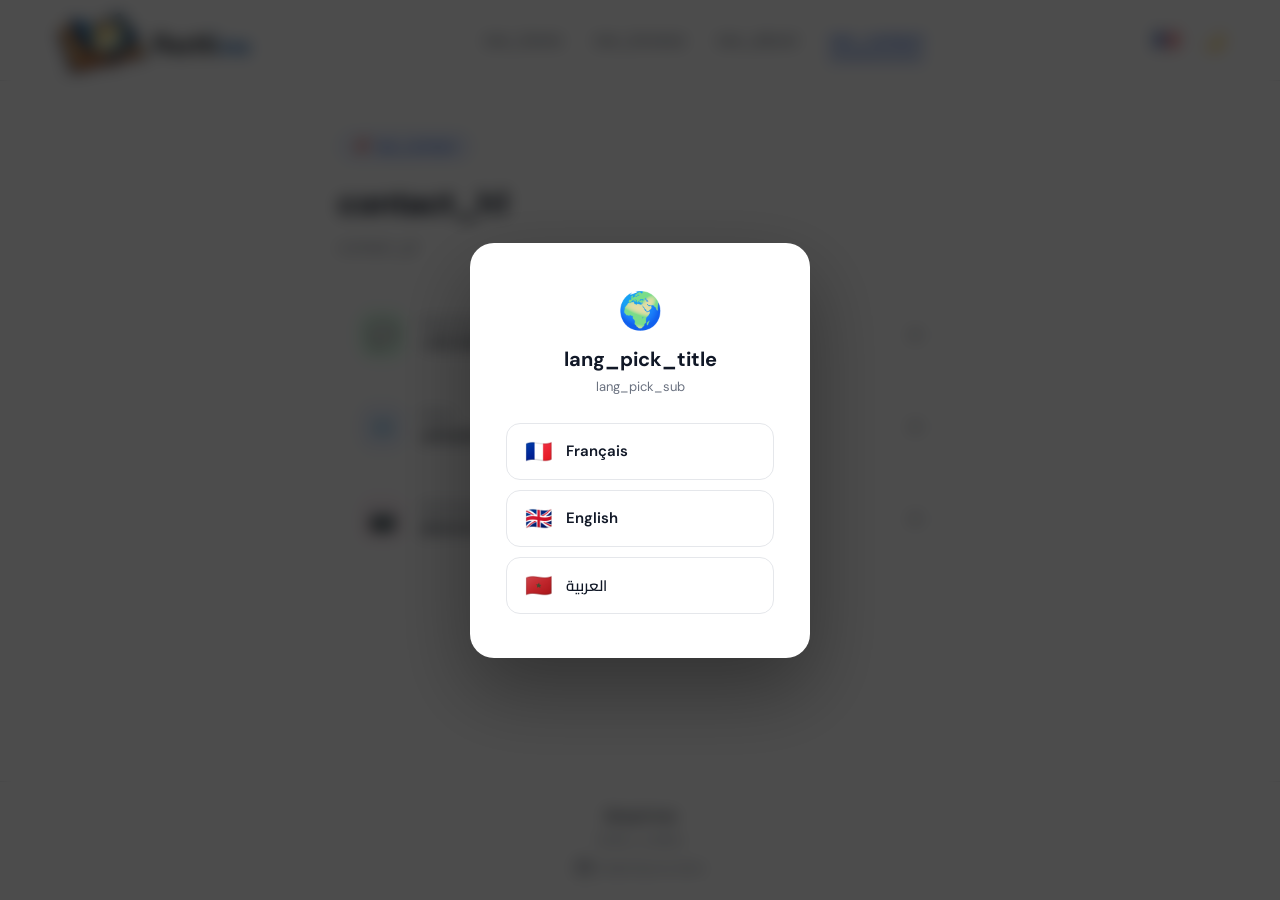
<file: contact.html>
<!DOCTYPE html>
<html lang="fr" class="pre-lang">
<head>
  <meta charset="UTF-8">
  <meta name="viewport" content="width=device-width, initial-scale=1.0">
  <title>Qrayti.ma | Contact</title>
  
  <!-- CSS Load Order STRICT: shared.css -> page.css -->
  <link rel="stylesheet" href="assets/css/shared.css?v=1">
  <link rel="stylesheet" href="assets/css/contact.css?v=1">
</head>
<body>

  <!-- Full Overlays (Onboarding / Spots) -->
  <div class="full-overlay" id="langPickerOverlay">
    <div class="picker-box">
      <div class="picker-emoji">🌍</div>
      <h2 data-i18n="lang_pick_title">Choisissez votre langue</h2>
      <p data-i18n="lang_pick_sub">Choose your language / اختر لغتك</p>
      <div class="picker-btns col">
        <button class="pick-btn row" onclick="pickLang('fr')"><span class="flag">🇫🇷</span> Français</button>
        <button class="pick-btn row" onclick="pickLang('en')"><span class="flag">🇬🇧</span> English</button>
        <button class="pick-btn row" onclick="pickLang('ar')"><span class="flag">🇲🇦</span> العربية</button>
      </div>
    </div>
  </div>

  <div class="full-overlay" id="themePickerOverlay">
    <div class="picker-box">
      <div class="picker-emoji">👋</div>
      <h2><span data-i18n="onboard_welcome">Bienvenue sur Qrayti.ma</span></h2>
      <p><span data-i18n="onboard_sub">Choisis ton thème préféré pour commencer</span></p>
      <div class="picker-btns">
        <button class="pick-btn" onclick="pickTheme('light')">
          <span class="pick-icon">🌤️</span> <span data-i18n="onboard_light">Clair</span>
        </button>
        <button class="pick-btn" onclick="pickTheme('dark')">
          <span class="pick-icon">🌙</span> <span data-i18n="onboard_dark">Sombre</span>
        </button>
      </div>
    </div>
  </div>

  <div class="spotlight-overlay" id="langSpotlightOverlay" onclick="dismissLangSpotlight()">
    <div class="spotlight-hole" id="langSpotlightHole"></div>
    <div class="spotlight-tooltip" id="langSpotlightTooltip">
      <p data-i18n="spotlight_lang">Tu peux changer la langue ici 🌍</p>
      <button class="spotlight-gotit" data-i18n="gotit">OK, compris !</button>
    </div>
  </div>

  <div class="spotlight-overlay" id="spotlightOverlay" onclick="dismissSpotlight()">
    <div class="spotlight-hole" id="spotlightHole"></div>
    <div class="spotlight-tooltip" id="spotlightTooltip">
      <p data-i18n="spotlight_theme">Tu peux toujours changer le thème ici 🎨</p>
      <button class="spotlight-gotit" data-i18n="gotit">OK, compris !</button>
    </div>
  </div>

  <!-- Navbar -->
  <nav>
    <a href="index.html" class="logo"><img src="assets/icons/logo.png" alt="Qrayti.ma"></a>
    <div class="nav-links">
      <a href="index.html"><span data-i18n="nav_home">Accueil</span></a>
      <a href="browse.html"><span data-i18n="nav_browse">Parcourir</span></a>
      <a href="about.html"><span data-i18n="nav_about">À propos</span></a>
      <a href="contact.html" class="active"><span data-i18n="nav_contact">Contact</span></a>
    </div>
    <div class="nav-right">
      <div class="lang-wrapper" id="langWrapper">
        <button class="lang-nav-btn" id="langBtn" onclick="toggleLangMenu()">🇫🇷</button>
        <div class="lang-nav-dropdown" id="langDropdown">
           <button onclick="switchLang('fr')">🇫🇷 Français</button>
           <button onclick="switchLang('en')">🇬🇧 English</button>
           <button onclick="switchLang('ar')">🇲🇦 العربية</button>
        </div>
      </div>
      <button class="dark-toggle" onclick="toggleDark()" id="darkBtn">🌙</button>
      <div class="hamburger" onclick="toggleMobileMenu()"><span></span><span></span><span></span></div>
    </div>
  </nav>

  <!-- Mobile Menu -->
  <div class="mobile-menu" id="mobileMenu">
    <a href="index.html"><span data-i18n="nav_home">Accueil</span></a>
    <a href="browse.html"><span data-i18n="nav_browse">Parcourir</span></a>
    <a href="about.html"><span data-i18n="nav_about">À propos</span></a>
    <a href="contact.html" class="active"><span data-i18n="nav_contact">Contact</span></a>
  </div>

  <!-- Page Content -->
  <main class="contact-page">
    <div class="contact-header">
      <div class="contact-badge">📌 <span data-i18n="nav_contact">Contact</span></div>
      <h1 data-i18n="contact_h1">Contactez-nous</h1>
      <p data-i18n="contact_p1">Tu as une question, une suggestion ou un document à partager ? N'hésite pas à nous contacter.</p>
    </div>

    <!-- Skeleton rows shown while loading -->
    <div class="contact-list" id="loadingContacts">
      <div class="contact-skeleton"><div class="skel"></div><div class="skel"></div><div class="skel"></div></div>
    </div>

    <!-- Cards rendered here by contact.js -->
    <div id="contactGrid"></div>

    <div id="contactError" class="contact-error" style="display:none;"></div>
  </main>

  <!-- Footer -->
  <footer>
    <div style="font-weight: 500; font-size: 15px; margin-bottom: 6px; color: var(--text);">Qrayti.ma</div>
    <div style="margin-bottom: 12px;"><span data-i18n="footer_credits">Créé par FSDM Students pour les étudiants FSDM</span></div>
    <a href="https://github.com/Qrayti" target="_blank" style="color: var(--muted); text-decoration: none; display: flex; align-items: center; justify-content: center; gap: 6px;">
      <svg width="16" height="16" viewBox="0 0 24 24" fill="currentColor"><path d="M12 0c-6.626 0-12 5.373-12 12 0 5.302 3.438 9.8 8.207 11.387.599.111.793-.261.793-.577v-2.234c-3.338.726-4.033-1.416-4.033-1.416-.546-1.387-1.333-1.756-1.333-1.756-1.089-.745.083-.729.083-.729 1.205.084 1.839 1.237 1.839 1.237 1.07 1.834 2.807 1.304 3.492.997.107-.775.418-1.305.762-1.604-2.665-.305-5.467-1.334-5.467-5.931 0-1.311.469-2.381 1.236-3.221-.124-.303-.535-1.524.117-3.176 0 0 1.008-.322 3.301 1.23.957-.266 1.983-.399 3.003-.404 1.02.005 2.047.138 3.006.404 2.291-1.552 3.297-1.23 3.297-1.23.653 1.653.242 2.874.118 3.176.77.84 1.235 1.911 1.235 3.221 0 4.609-2.807 5.624-5.479 5.921.43.372.823 1.102.823 2.222v3.293c0 .319.192.694.801.576 4.765-1.589 8.199-6.086 8.199-11.386 0-6.627-5.373-12-12-12z"/></svg> 
      Code Source Libre
    </a>
  </footer>

  <!-- JS Load Order STRICT: shared.js -> page.js -->
  <script src="assets/js/shared.js?v=1"></script>
  <script src="assets/js/contact.js?v=1"></script>
</body>
</html>
</file>
<file: assets/css/shared.css>
/* =====================================================================
 * QRAYTI.MA - SHARED CSS
 * Global Reset, Variables, Typography, Navigation, Footer, Modals 
 * ===================================================================== */

/* --- Fonts --- */
@import url('https://fonts.googleapis.com/css2?family=DM+Sans:wght@400;500;600;700&family=Cairo:wght@400;500;600;700&display=swap');

/* --- Root Variables --- */
:root { 
  --blue:#1a56db; 
  --blue-light:#eff4ff; 
  --blue-mid:#c7d9ff; 
  --text:#111827; 
  --muted:#6b7280; 
  --border:#e5e7eb; 
  --white:#ffffff; 
  --bg:#ffffff; 
  --card:#ffffff; 
  --nav-bg:rgba(255,255,255,0.95); 
  --input-bg:#ffffff; 
}

/* --- Dark Mode Enhancements (Logo protection handled globally) --- */
html.dark body { 
  --text:#f3f4f6; 
  --muted:#9ca3af; 
  --border:#374151; 
  --white:#1f2937; 
  --bg:#111827; 
  --card:#1f2937; 
  --nav-bg:rgba(17,24,39,0.97); 
  --input-bg:#1f2937; 
  --blue-light:#1e3a5f; 
  --blue-mid:#1e3a8a; 
}

/* Base Styles */
* { box-sizing: border-box; margin: 0; padding: 0; }
html, body { overflow-x: hidden; } 
body { 
  font-family: 'DM Sans', sans-serif; 
  background: var(--bg); 
  color: var(--text); 
  min-height: 100vh; 
  transition: background .2s, color .2s; 
  display: flex;
  flex-direction: column;
}

/* --- Language Specific Fonts + Fades --- */
html[lang='ar'] body, html[lang='ar'] button, html[lang='ar'] input { font-family: 'Cairo', sans-serif !important; }
html.pre-lang body { visibility: hidden; }

/* --- Global Utilities (RTL Mirroring handled via Logical Props where possible) --- */
/* RTL Flipping */
html[dir="rtl"] .flip-rtl { transform: scaleX(-1); }

/* --- Navigation --- */
nav { 
  display: flex; align-items: center; justify-content: space-between; 
  /* Symmetric horizontal padding; vertical auto so header only grows with logo */
  padding: 0 48px;
  /* box-shadow avoids subpixel border-bottom misalignment */
  box-shadow: 0 1px 0 0 var(--border);
  position: sticky; top: 0; background: var(--nav-bg); 
  backdrop-filter: blur(10px); z-index: 100; 
}
.logo { 
  display: flex; 
  align-items: center; 
  justify-content: center;
  text-decoration: none; 
  transition: all 0.3s cubic-bezier(0.25, 0.8, 0.25, 1); 
  border-radius: 16px;
}
.logo img { 
  height: 80px; /* Reduced to help main content fit above the fold */
  width: auto; 
  filter: none; 
  transition: all 0.3s cubic-bezier(0.25, 0.8, 0.25, 1); 
}

/* Dark mode logo: no background plate.
   Instead, we use a multi-layer drop-shadow on the IMG to create a bright
   luminous halo effect — making the logo glow against the dark background
   without any boxy container. The logo text naturally uses dark ink which
   we partially compensate with a warm white outer glow. */
html.dark .logo img {
  filter:
    drop-shadow(0 0 8px rgba(255, 255, 255, 0.80))
    drop-shadow(0 0 16px rgba(255, 255, 255, 0.45))
    drop-shadow(0 0 28px rgba(147, 197, 253, 0.30));
}

html.dark .logo:hover img {
  filter:
    drop-shadow(0 0 10px rgba(255, 255, 255, 0.95))
    drop-shadow(0 0 22px rgba(255, 255, 255, 0.60))
    drop-shadow(0 0 36px rgba(99, 179, 237, 0.45));
  transform: scale(1.03);
}

html.dark .logo {
  background: none;
  border-radius: 0;
  padding: 0;
  border: none;
  box-shadow: none;
  backdrop-filter: none;
}

.nav-links { display: flex; align-items: center; gap: 32px; }
.nav-links a { 
  font-size: 15px; font-weight: 600; color: var(--muted); 
  text-decoration: none; transition: all .2s; 
}
.nav-links a:hover { color: var(--text); transform: translateY(-1px); } 
.nav-links a.active { color: var(--blue); font-weight: 700; position: relative; }
.nav-links a.active::after {
  content: ''; position: absolute; bottom: -8px; left: 0; right: 0;
  height: 3px; background: var(--blue); border-radius: 3px;
}

.nav-right { display: flex; align-items: center; gap: 12px; }

/* Dark Toggle */
.dark-toggle { 
  width: 36px; height: 36px; border-radius: 50%; border: 1.5px solid var(--border); 
  background: var(--card); color: var(--text); cursor: pointer; 
  font-size: 16px; display: flex; align-items: center; justify-content: center; 
  transition: all .2s; flex-shrink: 0; 
}
.dark-toggle:hover { border-color: var(--blue); color: var(--blue); }

/* Hamburger Menu */
.hamburger { display: none; flex-direction: column; gap: 5px; cursor: pointer; padding: 4px; }
.hamburger span { display: block; width: 22px; height: 2px; background: var(--text); border-radius: 99px; }

/* Mobile Menu */
.mobile-menu { 
  display: none; flex-direction: column; padding: 16px 24px; 
  border-bottom: 1px solid var(--border); background: var(--bg); gap: 14px; 
}
.mobile-menu.open { display: flex; }
.mobile-menu a { font-size: 15px; font-weight: 500; color: var(--muted); text-decoration: none; }
.mobile-menu a.active { color: var(--blue); font-weight: 600; }

@media(max-width: 640px) { 
  nav { padding: 12px 20px; } 
  .nav-links { display: none; } 
  .hamburger { display: flex; } 
}

/* --- Language Picker (Nav Dropdown) --- */
.lang-wrapper { position: relative; }
.lang-nav-btn {
  width:36px; height:36px; border-radius:50%; border:1.5px solid var(--border);
  background:var(--card); cursor:pointer; font-size:18px; display:flex;
  align-items:center; justify-content:center; transition:all .2s; flex-shrink:0;
}
.lang-nav-btn:hover { border-color:var(--blue); }
.lang-nav-dropdown {
  display:none; position:absolute; top:calc(100% + 8px); right:0;
  background:var(--card); border:1.5px solid var(--border); border-radius:12px;
  padding:6px; min-width:140px; box-shadow:0 8px 24px rgba(0,0,0,0.12); z-index:500;
}
html[dir='rtl'] .lang-nav-dropdown { right:auto; left:0; }
.lang-nav-dropdown.open { display:flex; flex-direction:column; gap:2px; }
.lang-nav-dropdown button {
  display:flex; align-items:center; gap:10px; padding:8px 10px;
  border:none; background:none; cursor:pointer; font-size:13px; font-weight:500;
  color:var(--text); border-radius:8px; width:100%;
  font-family:'DM Sans','Cairo',sans-serif; transition:background .15s;
}
.lang-nav-dropdown button:hover { background:var(--blue-light); color:var(--blue); }

/* --- Modals & Overlays (Theme, Lang, PDF, Coachmarks) --- */

/* PDF Overlay */
.pdf-overlay { 
  display:none; position:fixed; inset:0; background:rgba(0,0,0,0.85); 
  z-index:1000; align-items:center; justify-content:center; backdrop-filter:blur(8px); 
}
@media(max-width: 640px) {
  .pdf-overlay { align-items: flex-start; justify-content: flex-start; padding: 0; }
}
.pdf-overlay.open { display:flex; }
.pdf-modal { 
  background:var(--card); border-radius:16px; width:96vw; max-width:1400px; 
  height:96vh; display:flex; flex-direction:column; box-shadow:0 32px 90px rgba(0,0,0,0.5); 
  overflow:hidden; 
}
.pdf-modal-header { 
  display:flex; align-items:center; justify-content:space-between; 
  padding:14px 20px; border-bottom:1px solid var(--border); flex-shrink:0;
  background: var(--card); 
  position: relative; z-index: 100;
  /* Support for notches and status bars */
  padding-top: calc(14px + env(safe-area-inset-top, 0px));
}
@media(max-width: 480px) {
  .pdf-modal-title { font-size: 13px; max-width: 50%; }
  .pdf-modal-header { 
    padding: 10px 12px;
    padding-top: calc(10px + env(safe-area-inset-top, 0px));
  }
  .pdf-btn { padding: 6px 10px; font-size: 12px; }
}
.pdf-modal-actions { display:flex; gap:8px; flex-shrink:0; }
.pdf-btn { 
  padding:7px 14px; border-radius:8px; font-size:13px; font-weight:600; 
  cursor:pointer; border:1.5px solid var(--border); background:var(--card); 
  color:var(--text); text-decoration:none; display:flex; align-items:center; 
  gap:5px; transition:all .15s; font-family:'DM Sans',sans-serif; 
}
.pdf-btn:hover { border-color:var(--blue); color:var(--blue); }
.pdf-btn.primary { background:var(--blue); color:white; border-color:var(--blue); }
.pdf-btn.primary:hover { background:#1447c0; }
.pdf-iframe-wrapper { flex:1; position:relative; overflow:hidden; }
.pdf-iframe-wrapper #pdfZoomScaler {
  position: absolute;
  top: 0; left: 0;
  width: 100%;
  height: 100%;
  transform-origin: top center;
  transition: transform 0.2s ease;
}
.pdf-iframe-wrapper iframe { 
  position:absolute; 
  top:-42px; /* Hide Drive header */
  left:0; 
  width:100%; 
  height:calc(100% + 42px); 
  border:none; 
}
@media(max-width: 640px) {
  .pdf-iframe-wrapper iframe {
     top: -42px;
     height: calc(100% + 42px);
  }
}
#pdfFrame { overflow: auto; -webkit-overflow-scrolling: touch; }
#pdfFrame::-webkit-scrollbar {
  width: 12px;
}
#pdfFrame::-webkit-scrollbar-track {
  background: var(--card);
}
#pdfFrame::-webkit-scrollbar-thumb {
  background: var(--border);
  border-radius: 6px;
}
#pdfFrame::-webkit-scrollbar-thumb:hover {
  background: var(--text);
}
.pdf-loading { flex:1; display:flex; align-items:center; justify-content:center; color:var(--muted); font-size:14px; }
@media(max-width:640px) { 
  .pdf-modal { 
    width:100vw; 
    height:100vh; 
    height: 100dvh; /* Dynamic viewport height for mobile */
    border-radius:0; 
  } 
  #pdfFrame::-webkit-scrollbar { display: none; } 
}

/* Onboarding Overlays (Theme/Lang Pickers) */
.full-overlay {
  display:none; position:fixed; inset:0; background:rgba(0,0,0,0.7);
  z-index:5000; align-items:center; justify-content:center; backdrop-filter:blur(8px);
}
.full-overlay.show { display:flex; }
.picker-box {
  background:var(--card); border-radius:24px; padding:44px 36px;
  text-align:center; width:88%; max-width:340px;
  box-shadow:0 32px 80px rgba(0,0,0,0.35);
  animation:popIn .3s cubic-bezier(.34,1.56,.64,1);
}
@keyframes popIn { from{opacity:0;transform:scale(.88)} to{opacity:1;transform:scale(1)} }
.picker-emoji { font-size:36px; margin-bottom:12px; }
.picker-box h2 { font-size:20px; font-weight:700; margin-bottom:6px; color:var(--text); }
.picker-box p  { font-size:13px; color:var(--muted); margin-bottom:28px; }
.picker-btns  { display:flex; gap:12px; }
.picker-btns.col { flex-direction: column; gap: 10px; }

.pick-btn {
  flex:1; padding:16px 12px; border-radius:14px; border:1.5px solid var(--border);
  background:var(--card); cursor:pointer; font-size:15px; font-weight:600;
  color:var(--text); font-family:'DM Sans',sans-serif;
  transition:all .15s; display:flex; flex-direction:column; align-items:center; gap:6px;
}
.pick-btn.row { flex-direction: row; gap: 14px; padding: 13px 18px; font-family:'DM Sans','Cairo',sans-serif;}
.pick-btn:hover { border-color:var(--blue); background:var(--blue-light); color:var(--blue); }
.pick-icon { font-size:26px; }
.pick-btn .flag { font-size:22px; }

/* Spotlight Coachmarks */
.spotlight-overlay {
  display:none; position:fixed; inset:0; z-index:6000; background:transparent;
}
.spotlight-overlay.show { display:block; }
.spotlight-hole {
  position:fixed; border-radius:50%;
  box-shadow:0 0 0 9999px rgba(0,0,0,0.75);
  transition:all .3s; pointer-events:none; z-index:6001;
}
.spotlight-tooltip {
  position:fixed; background:var(--card); border-radius:14px;
  padding:16px 18px; max-width:220px; z-index:6002;
  box-shadow:0 8px 32px rgba(0,0,0,0.25); border:1.5px solid var(--border);
  animation:popIn .3s cubic-bezier(.34,1.56,.64,1) .15s both;
}
.spotlight-tooltip::before {
  content:''; position:absolute; top:-8px; right:18px;
  border-left:8px solid transparent; border-right:8px solid transparent;
  border-bottom:8px solid var(--border);
}
.spotlight-tooltip::after {
  content:''; position:absolute; top:-6.5px; right:19px;
  border-left:7px solid transparent; border-right:7px solid transparent;
  border-bottom:7px solid var(--card);
}
.spotlight-tooltip p { font-size:13px; color:var(--text); line-height:1.5; margin-bottom:12px; }
.spotlight-gotit {
  width:100%; padding:8px; background:var(--blue); color:white; border:none;
  border-radius:8px; font-size:13px; font-weight:600; cursor:pointer;
  font-family:'DM Sans',sans-serif; transition:background .15s;
}
.spotlight-gotit:hover { background:#1447c0; }

/* --- Footer --- */
footer { 
  text-align:center; padding:24px; font-size:12px; color:var(--muted); 
  border-top:1px solid var(--border); margin-top: auto; 
}
</file>
<file: assets/css/contact.css>
/* =====================================================================
 * QRAYTI.MA - CONTACT PAGE CSS
 * Compact horizontal row-list design (inspired by original Qrayti design)
 * All cards visible at once without scrolling
 * ===================================================================== */

.contact-page {
  flex: 1;
  max-width: 700px;
  margin: 0 auto;
  padding: 52px 48px;
  width: 100%;
}

/* Page header badge */
.contact-badge {
  display: inline-flex;
  align-items: center;
  gap: 6px;
  background: var(--blue-light);
  color: var(--blue);
  border-radius: 20px;
  padding: 5px 14px;
  font-size: 13px;
  font-weight: 600;
  margin-bottom: 22px;
  border: 1px solid var(--blue-mid);
}

.contact-header h1 {
  font-size: 32px;
  font-weight: 800;
  color: var(--text);
  line-height: 1.25;
  letter-spacing: -0.5px;
  margin-bottom: 12px;
}

.contact-header p {
  font-size: 15px;
  color: var(--muted);
  line-height: 1.6;
  max-width: 460px;
  margin-bottom: 36px;
}

/* Contact row list */
.contact-list {
  display: flex;
  flex-direction: column;
  gap: 12px;
}

.contact-row {
  display: flex;
  align-items: center;
  gap: 16px;
  padding: 16px 20px;
  background: var(--card);
  border: 1.5px solid var(--border);
  border-radius: 14px;
  text-decoration: none;
  transition: all 0.2s cubic-bezier(0.25, 0.8, 0.25, 1);
}

.contact-row:hover {
  border-color: var(--blue);
  transform: translateX(4px);
  box-shadow: 0 4px 16px rgba(26, 86, 219, 0.08);
}

html.dark .contact-row:hover {
  box-shadow: 0 4px 16px rgba(26, 86, 219, 0.2);
}

/* Icon circle */
.contact-row-icon {
  width: 46px;
  height: 46px;
  border-radius: 12px;
  display: flex;
  align-items: center;
  justify-content: center;
  font-size: 22px;
  flex-shrink: 0;
}

.contact-row-icon.whatsapp { background: #dcfce7; }
.contact-row-icon.email    { background: #eff4ff; }
.contact-row-icon.instagram{ background: #fdf2f8; }
.contact-row-icon.facebook { background: #eff6ff; }
.contact-row-icon.default  { background: var(--blue-light); }

html.dark .contact-row-icon.whatsapp { background: #14532d40; }
html.dark .contact-row-icon.email    { background: #1e3a5f40; }
html.dark .contact-row-icon.instagram{ background: #4a044e40; }
html.dark .contact-row-icon.facebook { background: #1e3a5f40; }
html.dark .contact-row-icon.default  { background: var(--blue-light); }

/* Text group */
.contact-row-text {
  flex: 1;
  min-width: 0;
}

.contact-row-label {
  font-size: 10px;
  font-weight: 700;
  color: var(--muted);
  text-transform: uppercase;
  letter-spacing: 1px;
  margin-bottom: 3px;
}

.contact-row-value {
  font-size: 15px;
  font-weight: 600;
  color: var(--text);
  white-space: nowrap;
  overflow: hidden;
  text-overflow: ellipsis;
}

/* Arrow */
.contact-row-arrow {
  color: var(--muted);
  font-size: 18px;
  flex-shrink: 0;
  transition: transform 0.2s, color 0.2s;
}

.contact-row:hover .contact-row-arrow {
  transform: translateX(3px);
  color: var(--blue);
}

/* Error box */
.contact-error {
  text-align: center;
  padding: 32px;
  color: #ef4444;
  background: var(--card);
  border: 1.5px solid var(--border);
  border-radius: 16px;
  font-weight: 500;
}

/* Skeleton rows */
.contact-skeleton { display: flex; flex-direction: column; gap: 12px; }
.contact-skeleton .skel {
  height: 78px;
  background: var(--border);
  border-radius: 14px;
  animation: pulse 1.5s infinite ease-in-out;
}
@keyframes pulse { 0%,100%{opacity:.6} 50%{opacity:1} }

@media(max-width: 768px) { .contact-page { padding: 36px 24px; } .contact-header h1 { font-size: 26px; } }
@media(max-width: 480px) { .contact-page { padding: 24px 16px; } }
</file>
